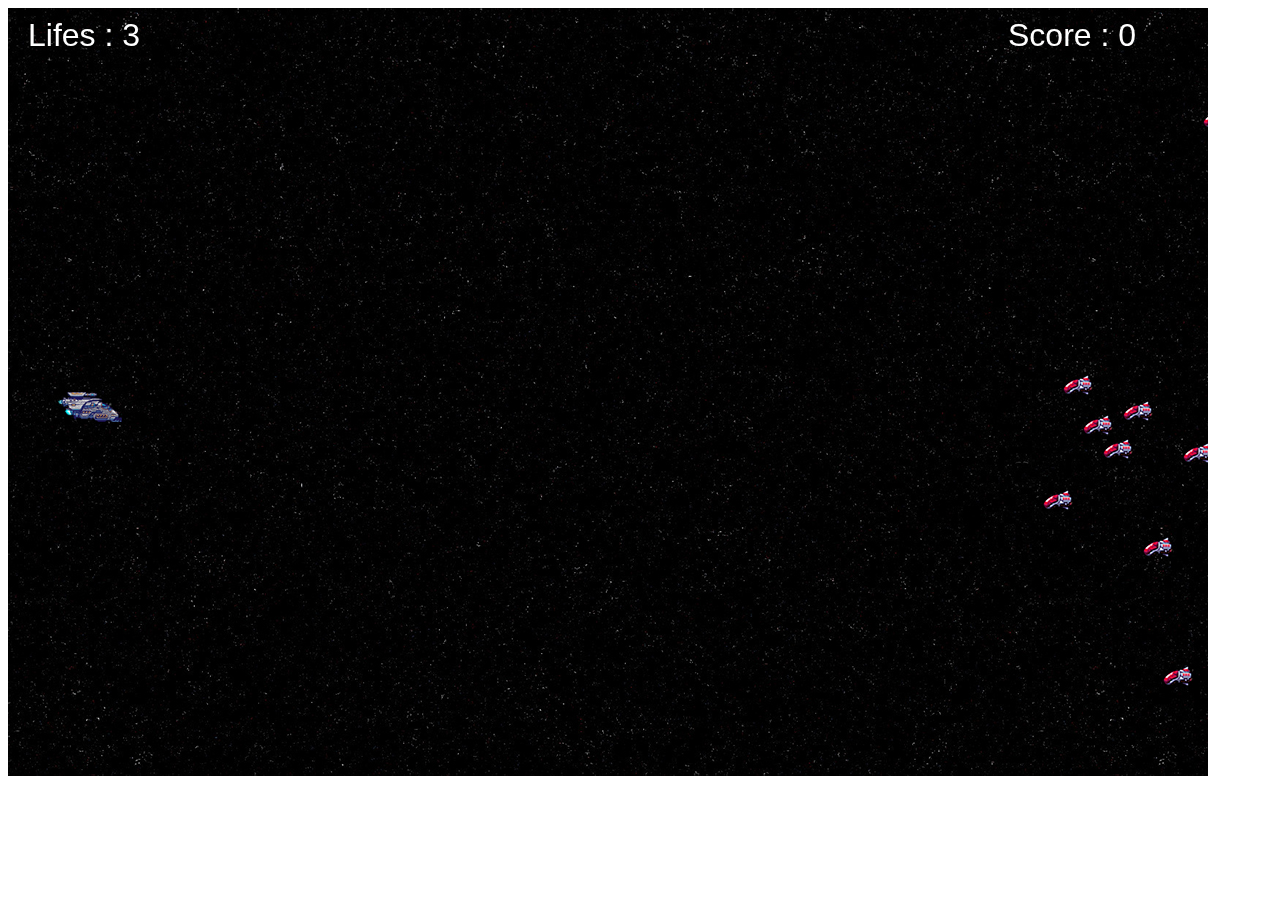
<file: index.html>
<!DOCTYPE html>
<html>
<head>
	<meta charset="UTF8">
	<title>Space Shooter</title>
</head>
<body>
	<audio autoplay loop>
		<source src="assets/sounds/music.mp3" type="audio/mpeg">
		Your browser does not support the audio element.
	</audio> 
	<script src="lib/pixi.js"></script>
	<script src="js/Shooter.js"></script>
	<script src="js/Ship.js"></script>
	<script src="js/Bullet.js"></script>
	<script src="js/Enemy.js"></script>
	<script src="js/Keyboard.js"></script>
	<script src="js/Collision.js"></script>
	<script src="js/main.js"></script>
</body>
</html>
</file>
